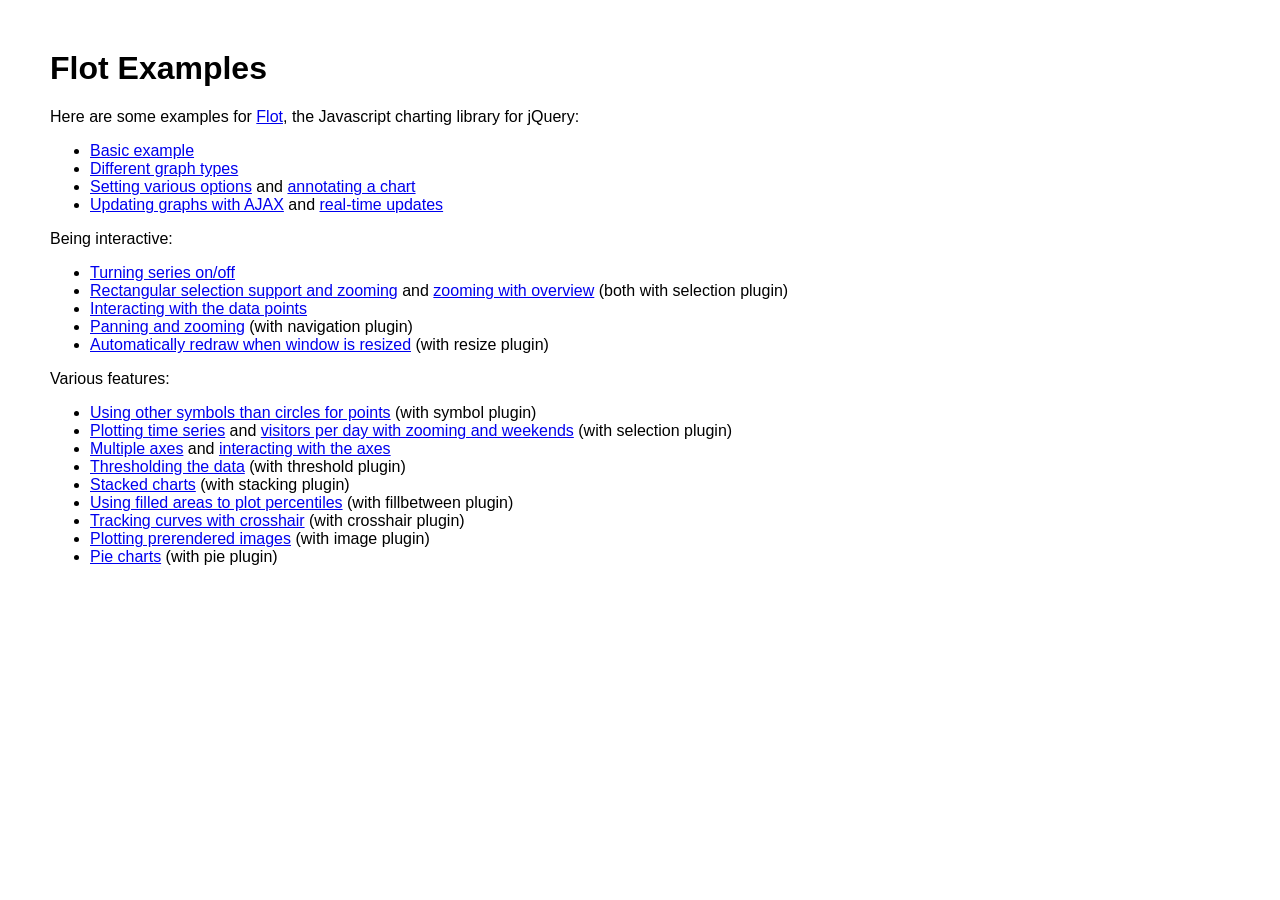
<file: agviewer/visualizer/static/visualizer/assets/flot/examples/index.html>
<!DOCTYPE HTML PUBLIC "-//W3C//DTD HTML 4.01 Transitional//EN" "http://www.w3.org/TR/html4/loose.dtd">
<html>
 <head>
    <meta http-equiv="Content-Type" content="text/html; charset=utf-8">
    <title>Flot Examples</title>
    <link href="layout.css" rel="stylesheet" type="text/css">
 </head>
 <body>
    <h1>Flot Examples</h1>

    <p>Here are some examples for <a href="http://code.google.com/p/flot/">Flot</a>, the Javascript charting library for jQuery:</p>

    <ul>
      <li><a href="basic.html">Basic example</a></li>
      <li><a href="graph-types.html">Different graph types</a></li>
      <li><a href="setting-options.html">Setting various options</a> and <a href="annotating.html">annotating a chart</a></li>
      <li><a href="ajax.html">Updating graphs with AJAX</a> and <a href="realtime.html">real-time updates</a></li>
    </ul>

    <p>Being interactive:</p>
    
    <ul>
      <li><a href="turning-series.html">Turning series on/off</a></li>
      <li><a href="selection.html">Rectangular selection support and zooming</a> and <a href="zooming.html">zooming with overview</a> (both with selection plugin)</li>
      <li><a href="interacting.html">Interacting with the data points</a></li>
      <li><a href="navigate.html">Panning and zooming</a> (with navigation plugin)</li>
      <li><a href="resize.html">Automatically redraw when window is resized</a> (with resize plugin)</li>
    </ul>

    <p>Various features:</p>
    
    <ul>
      <li><a href="symbols.html">Using other symbols than circles for points</a> (with symbol plugin)</li>
      <li><a href="time.html">Plotting time series</a> and <a href="visitors.html">visitors per day with zooming and weekends</a> (with selection plugin)</li>
      <li><a href="multiple-axes.html">Multiple axes</a> and <a href="interacting-axes.html">interacting with the axes</a></li>
      <li><a href="thresholding.html">Thresholding the data</a> (with threshold plugin)</li>
      <li><a href="stacking.html">Stacked charts</a> (with stacking plugin)</li>
      <li><a href="percentiles.html">Using filled areas to plot percentiles</a> (with fillbetween plugin)</li>
      <li><a href="tracking.html">Tracking curves with crosshair</a> (with crosshair plugin)</li>
      <li><a href="image.html">Plotting prerendered images</a> (with image plugin)</li>
      <li><a href="pie.html">Pie charts</a> (with pie plugin)</li>
    </ul>
 </body>
</html>
</file>
<file: agviewer/visualizer/static/visualizer/assets/flot/examples/layout.css>
body {
  font-family: sans-serif;
  font-size: 16px;
  margin: 50px;
  max-width: 800px;
}
</file>
